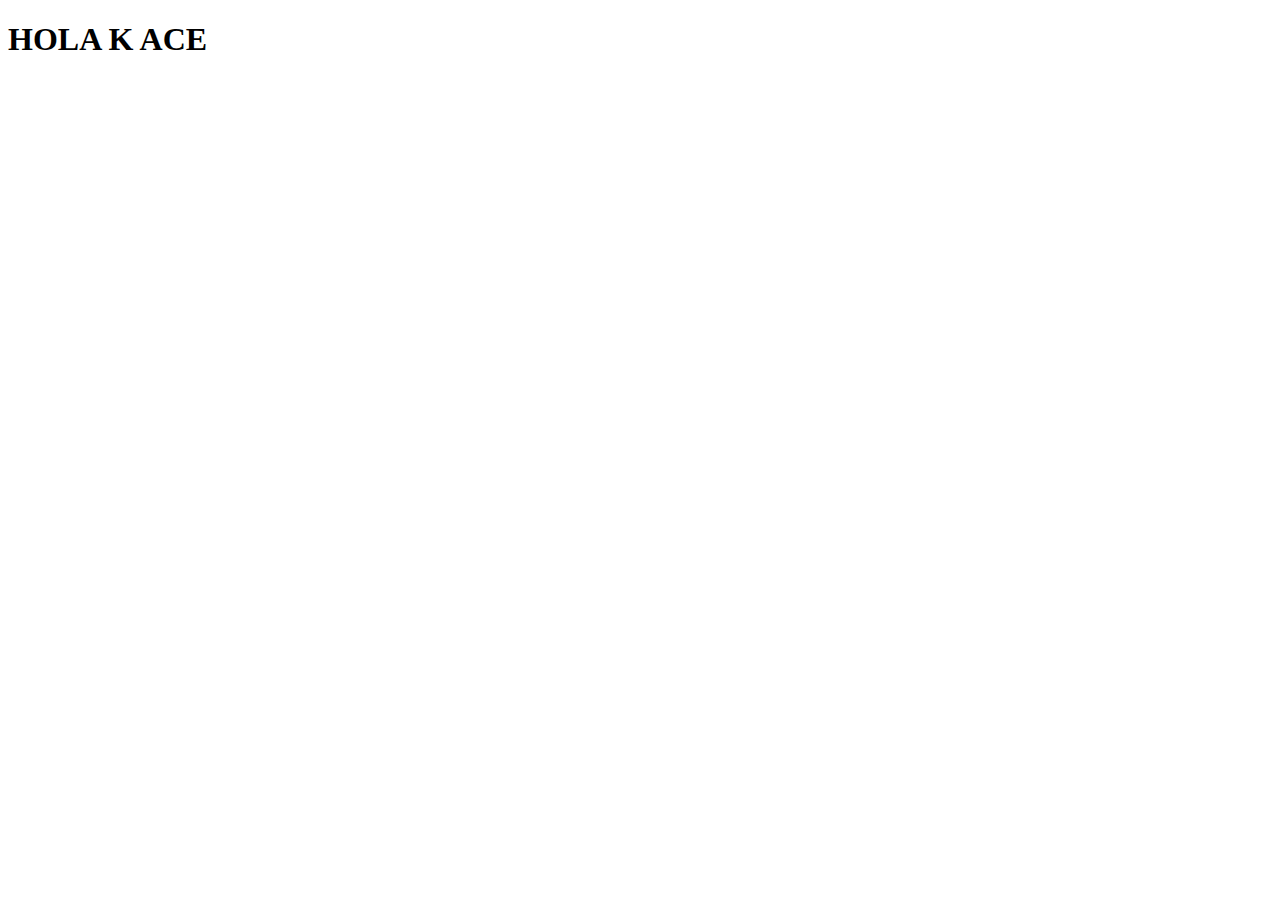
<file: nosotros.html>
<!DOCTYPE html>
<html lang="es">
<head>
    <meta charset="UTF-8">
    <meta name="viewport" content="width=device-width, initial-scale=1.0">
    <link rel="shortcut icon" href="/images/grinchicon.png" type="image/x-icon">
    <title>Nosotros</title>
</head>
<body>
    <h1>HOLA K ACE</h1>
</body>
</html>
</file>
